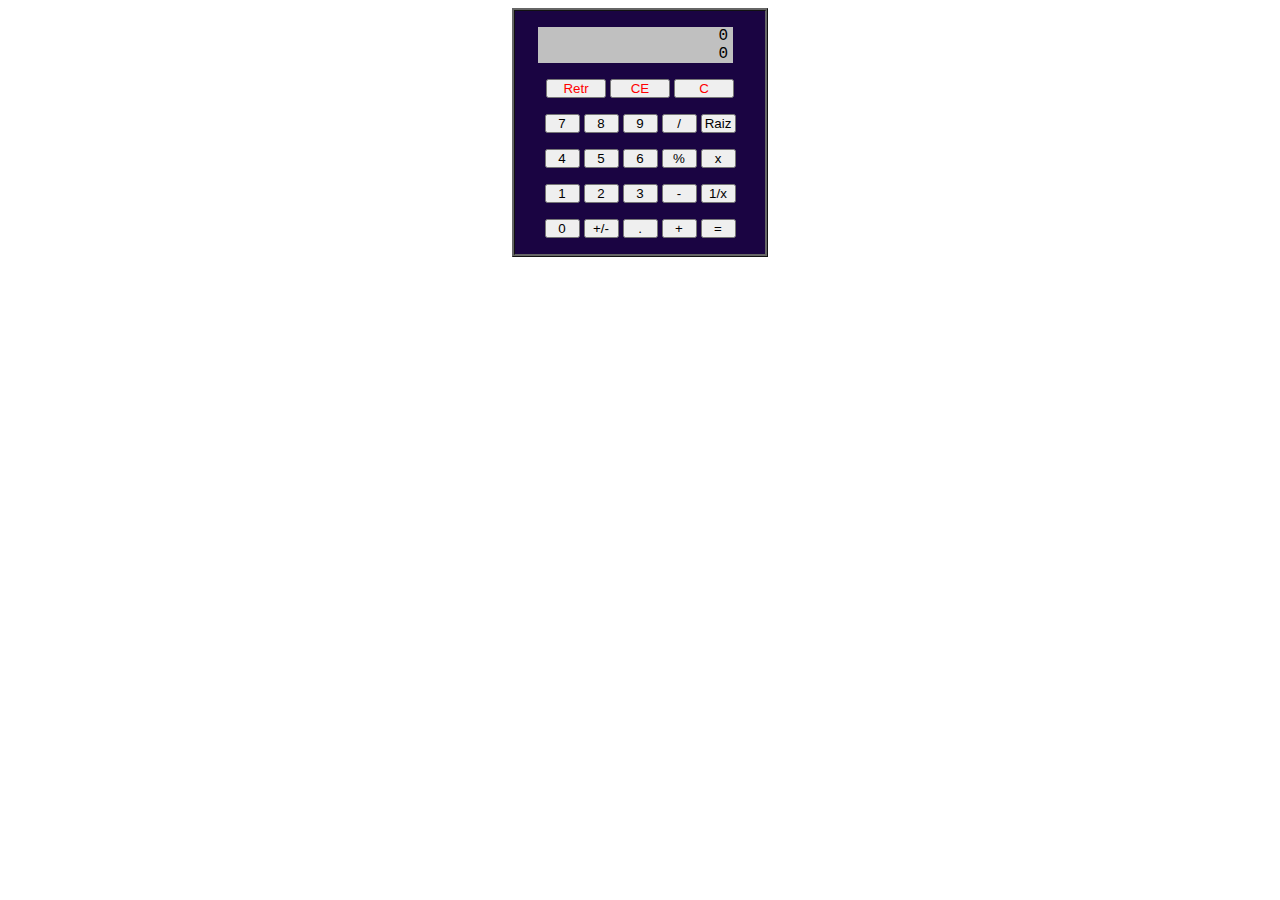
<file: Index.html>
<!DOCTYPE html>
<html lang="en">
<head>
    <meta charset="UTF-8">
    <meta name="viewport" content="width=device-width, initial-scale=1.0">
    <meta http-equiv="X-UA-Compatible" content="ie=edge">
    <link rel="stylesheet" href="style.css">
    <title>Document</title>
</head>
<body>
    
    <div class="calculadora">
        <form id="calculadora" action="" name="calculadora">
            <p id="pantallaHistoria">0</p>
            <p id="textoPantalla">0</p>
            <p>
                <input type="button" value="Retr" class="largo" onclick="retro()">
                <input type="button" value="CE" class="largo" onclick="borradoParcial()">
                <input type="button" value="C" class="largo" onclick="borradoTotal()">
            </p>
            <p>
                <input type="button" value="7" onclick="numero('7')">
                <input type="button" value="8" onclick="numero('8')">
                <input type="button" value="9" onclick="numero('9')">
                <input type="button" value="/" onclick="operar('/')">
                <input type="button" value="Raiz" onclick="raizc()">
            </p>
            <p>
                <input type="button" value="4" onclick="numero('4')">
                <input type="button" value="5" onclick="numero('5')">
                <input type="button" value="6" onclick="numero('6')">
                <input type="button" value="%" onclick="porcent()">
                <input type="button" value="x" onclick="operar('*')">
            </p>
            <p>
                <input type="button" value="1" onclick="numero('1')">
                <input type="button" value="2" onclick="numero('2')">
                <input type="button" value="3" onclick="numero('3')">
                <input type="button" value="-" onclick="operar('-')">
                <input type="button" value="1/x"onclick="invert()">
            </p>
            <p>
                <input type="button" value="0" onclick="numero('0')">
                <input type="button" value="+/-" onclick="opuesto()">
                <input type="button" value="." onclick="numero('.')">
                <input type="button" value="+" onclick="operar('+')">
                <input type="button" value="=" onclick="igualar()">
            </p>

        </form>
    </div>
<script src="calculadora.js"></script>
</body>
</html>
</file>
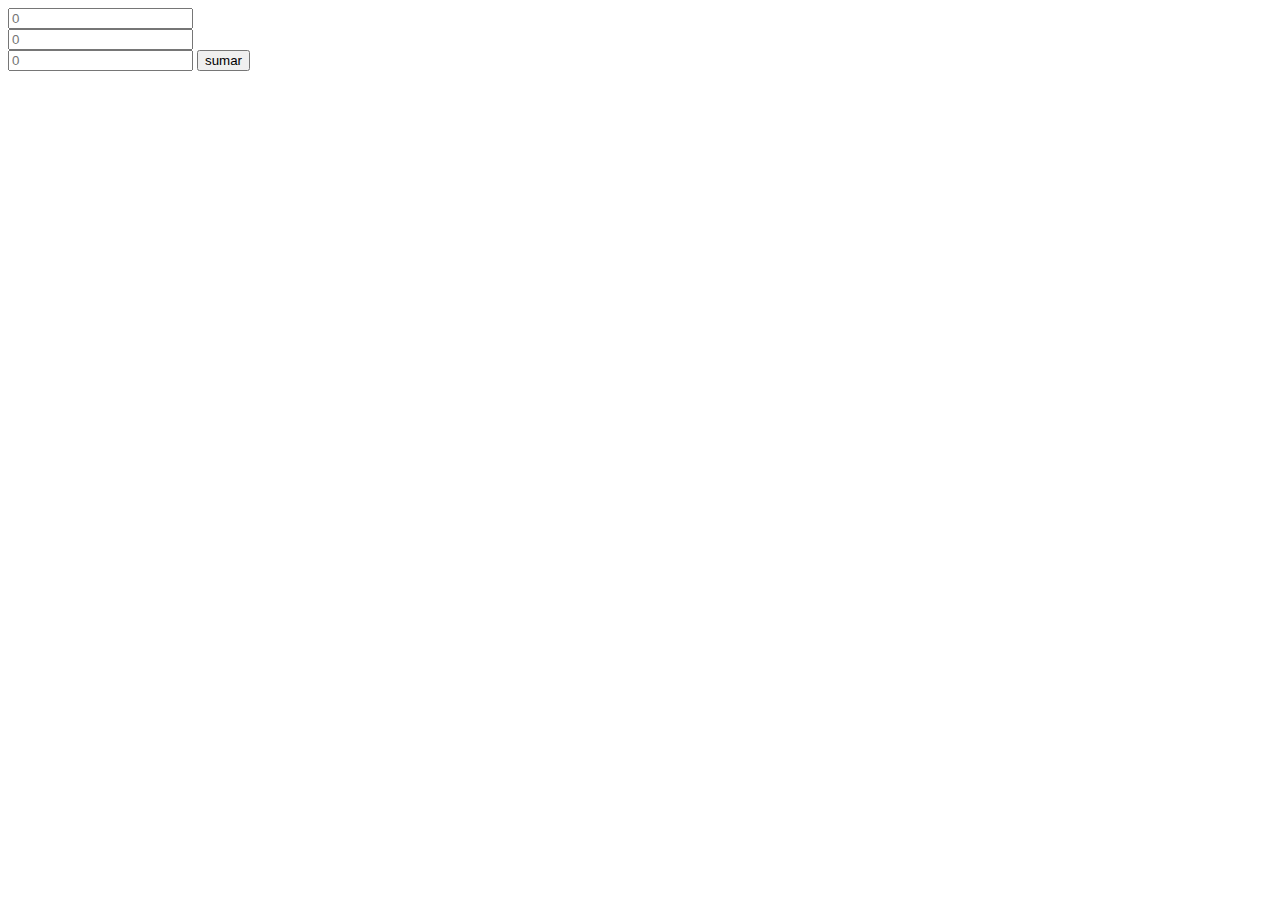
<file: Ejercicio1.html>
<!DOCTYPE html>
<html lang="en">

<head>
    <meta charset="UTF-8">
    <meta name="viewport" content="width=form, initial-scale=1.0">
    <meta http-equiv="X-UA-Compatible" content="ie=edge">
    <title>Document</title>
</head>

<body>
    <form action="">
        <input type="text" id="num1" name="num1" placeholder="0"><br>
        <input type="text" id="num2" name="num2" placeholder="0"><br>
        <input type="text" id="resultado" name="resultado" placeholder="0">
        <input type="button" value="sumar">

    </form>
    <script src="jquery-3.3.1.min.js"></script>
    <script>
        $(document).ready(function() {
            var calcular = (num1, num2) => num1 + num2;
            $("[type=button]").on("click", function () {
                var num1 = Number($("#num1").val());
                var num2 = parseInt($("#num2").val());
                var res=calcular(num1,num2);
                $("#resultado").val(res);
            })
        });
    </script>
</body>

</html>
</file>
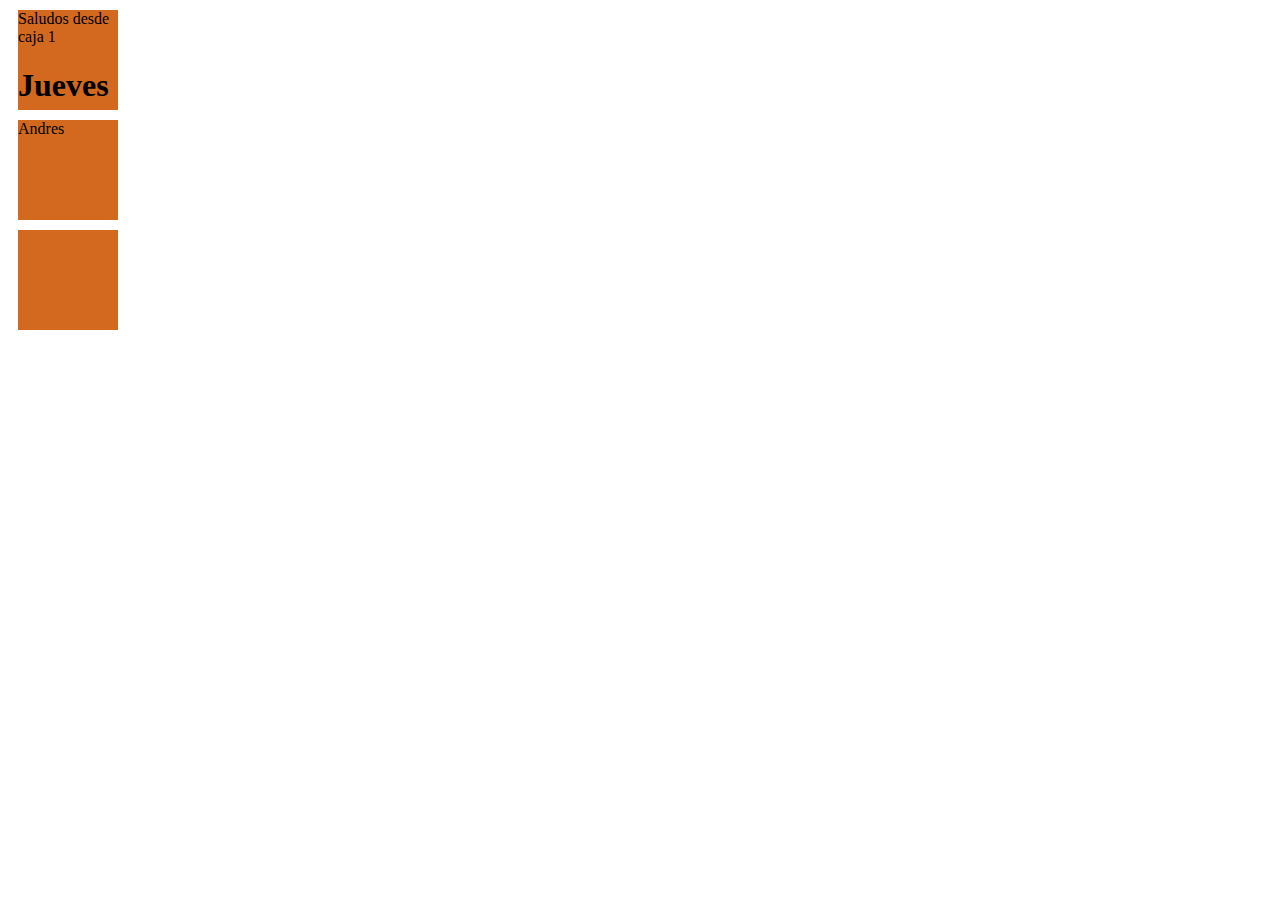
<file: eventos.html>
<!DOCTYPE html>
<html lang="en">

<head>
    <meta charset="UTF-8">
    <meta name="viewport" content="width=device-width, initial-scale=1.0">
    <meta http-equiv="X-UA-Compatible" content="ie=edge">
    <title>Document</title>
    <style>
        .box {
            width: 100px;
            height: 100px;
            margin: 10px;
            cursor: pointer;
            background-color: chocolate;
        }
        .box2 {
            width: 150px;
            height: 150px;
            margin: 10px;
            cursor: pointer;
            border:2px black dashed;
            background-color: rgb(112, 14, 104);
        }
    </style>
</head>

<body>
    <div id="box1" name="box1" class="box">Saludos desde caja 1 <h1>Jueves</h1></div>
    <div id="box2" name="box2" class="box">Andres</div>
    <div id="box3" name="box3" class="box"></div>

    <script src="jquery-3.3.1.min.js"></script>
    <script>
        console.log($.fn.jquery);

        $(document).ready(function(){
            var titulo="Hola Mundo";

            $("#box1").click(function(){
                $("#box3").css({ "background":"blue" });
                $("#box3").css("background","blue");
                $("#box3").append(titulo);
                $("#box2").text ("Hola Mundo");
                alert($("box1").text());
            });

            $("#box2").click(function(){
                $("#box1").css({ "position":"relative", "left":"20%" });
                $("#box3").attr("id","box2" );
                $("#box3").attr("id","box4" );
            });

            $("#box3").on("mouseover", function(){
                $("#box2").css({ "position":"relative", "left":"20%" });
            });

            $("#box3").on("mouseout", function(){
                $("#box2").css({ "position":"relative", "left":"0%" });
            });


        });
        /*var box1 = document.getElementById("box1");
        box1.style.background = "green";

        var box =  document.getElementsByClassName('box');
        box[0].style.background = "red";

        var box = document.getElementsByName("box");
        box[1].style.border = "2px #333 solid";*/

        var box1 = document.getElementById("box1");
        var box2 = document.getElementById("box2");
        var box3 = document.getElementById("box3");
        function prueba() {
            box1.addEventListener("click", function (evt) {
                //box3.style.background = "blue";
            });

            box2.addEventListener("click", function (evt) {
                //box1.style.position = "relative";
                //box1.style.left = "20%";
            });

            box3.addEventListener("mouseover", function (evt) {
                //box2.style.position = "relative";
                //box2.style.left = "20%";
            });

            box3.addEventListener("mouseout", function (evt) {
                //box2.style.position = "relative";
                //box2.style.left = "0%";
            });
        }

        prueba();

    </script>
</body>

</html>
</file>
<file: style.css>
.calculadora {
border: 3px #666 ridge;
width: 250px;
text-align: center;
background-color: rgb(26, 4, 66);
margin: 0 auto;
}

#textoPantalla {
    width: 185px;
    border: 2x black solid;
    text-align: right;
    position: relative;
    left: 23px;
    padding: 0px 5px;
    background-color: silver;
    font-family: 'Courier New', Courier, monospace;
    overflow: hidden;
    margin-top: 0px;
}
#pantallaHistoria{
    width: 185px;
    border: 2x black solid;
    text-align: right;
    position: relative;
    left: 23px;
    padding: 0px 5px;
    background-color: silver;
    font-family: 'Courier New', Courier, monospace;
    overflow: hidden;
    margin-bottom: 0px;
}

.calculadora [type=button] {
    width: 35px;
    padding: 0px;
}

.calculadora input.largo {
    color: red;
    width: 60px;
}
</file>
